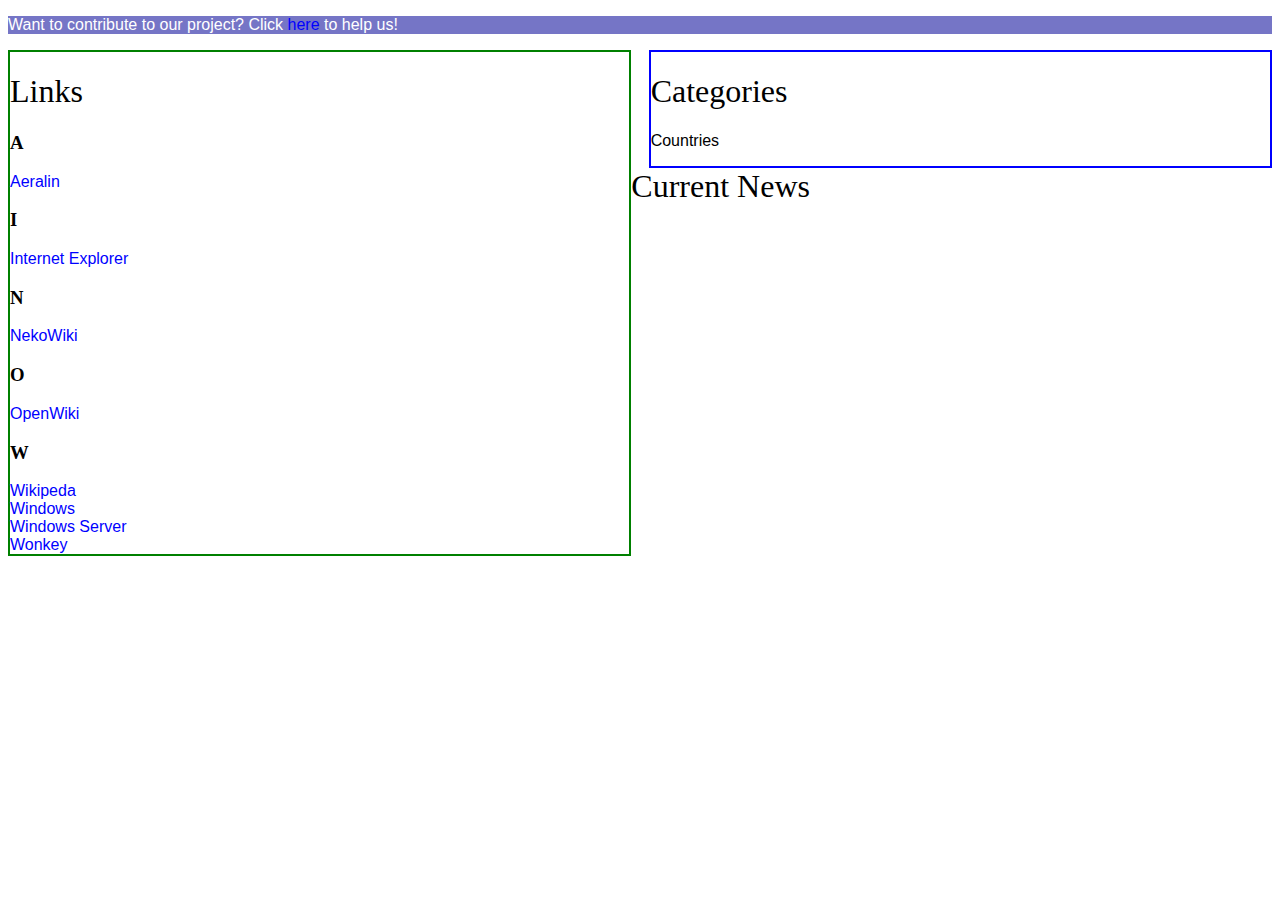
<file: index.html>
<!-- SEP 19th, 2023. 10:59pm, Wonkey. -->
<!DOCTYPE HTML PUBLIC "-//W3C//DTD HTML 4.01 Transitional//EN" "http://www.w3.org/TR/html4/strict.dtd">
<html>
    <link rel="stylesheet" type="text/css" href="pages/main.css">
    <link rel="icon" type="image/x-icon" href="icon.png">
    <title>Welcome to OpenWiki! - Home Page</title>
    <body>
        <p id="info-box">
            Want to contribute to our project? Click <a href="">here</a> to help us!
        </p>
        <div style="float: left; width: 49%; border: 2px solid green;">
        <h1>Links</h1>
        <h3>A</h3>
        <a href="pages/Aeralin/Page.html">Aeralin</a>
        <h3>I</h3>
        <a href="pages/ie/Page.html">Internet Explorer</a>
        <h3>N</h3>
        <a href="pages/nekowuki/Page.html">NekoWiki</a>
        <h3>O</h3>
        <a href="">OpenWiki</a> <!-- 10:35am, SEP: 20th -->
        <h3>W</h3>
        <a href="pages/wikipedia/Page.html">Wikipeda</a>
        <br>
        <a href="pages/Windows/Page.html">Windows</a>
        <br>
        <a href="pages/WinServer/Page.html">Windows Server</a>
        <br>
        <a href="">Wonkey</a>
        </div>
        <div style="float: right; width: 49%; border: 2px solid blue;">
            <h1>Categories</h1>
            <p>Countries</p>
        </div>
        <div>
            <h1>Current News</h1>
        </div>
    </body>
</html>
</file>
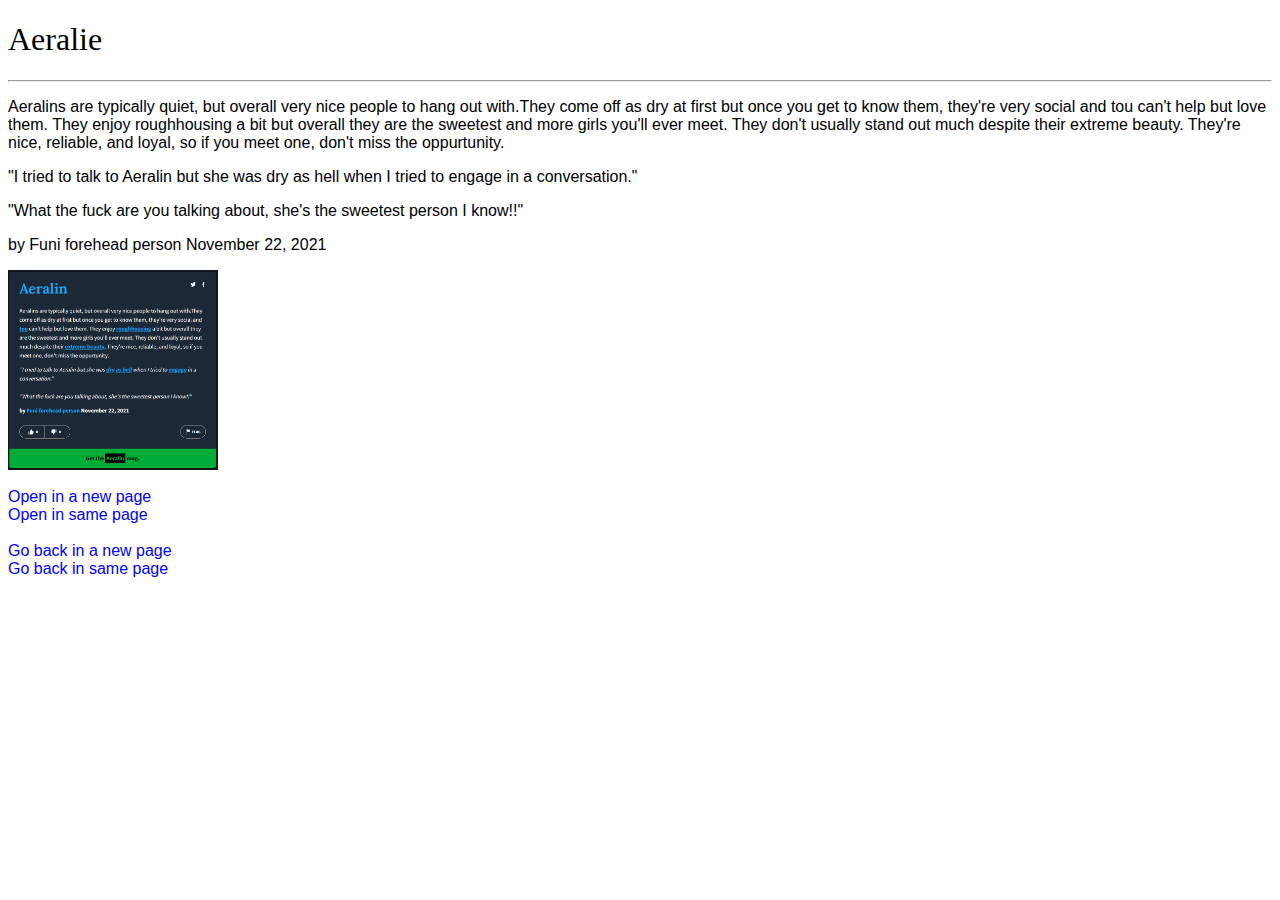
<file: pages/Aeralin/Page.html>
<!DOCTYPE HTML PUBLIC "-//W3C//DTD HTML 4.01 Transitional//EN" "http://www.w3.org/TR/html4/strict.dtd">
<html>
    <head>
        <link rel="stylesheet" type="text/css" href="../main.css">
        <title>Aeralie</title>
    </head>
    <body>
        <h1>Aeralie</h1>
        <hr>
        <div>
            <p>
                Aeralins are typically quiet, but overall very nice people to hang out with.They come off as dry at first but once you get to know them, they're very social and tou can't help but love them. They enjoy roughhousing a bit but overall they are the sweetest and more girls you'll ever meet. They don't usually stand out much despite their extreme beauty. They're nice, reliable, and loyal, so if you meet one, don't miss the oppurtunity.
            </p>
            <p>
                "I tried to talk to Aeralin but she was dry as hell when I tried to engage in a conversation."
            </p>
            <p>
                "What the fuck are you talking about, she's the sweetest person I know!!"
            </p>
            <p>
                by Funi forehead person November 22, 2021
            </p>
        </div>  <!-- Divided by 4 then rounded up -->
        <img src="./Media/Screenshot 2022-10-05 211240.png" width="210px" height="200px">
    </body>
    <footer>
        <br>
        <a target="_blank" href="./Page.html">Open in a new page</a>
        <br>
        <a target="_self" href="./Page.html">Open in same page</a>
        <br>
        <br>
        <a target="_blank" href="../Abstraction.htm">Go back in a new page</a>
        <br>
        <a target="_self" href="../Abstraction.htm">Go back in same page</a>
    </footer>
</html>
</file>
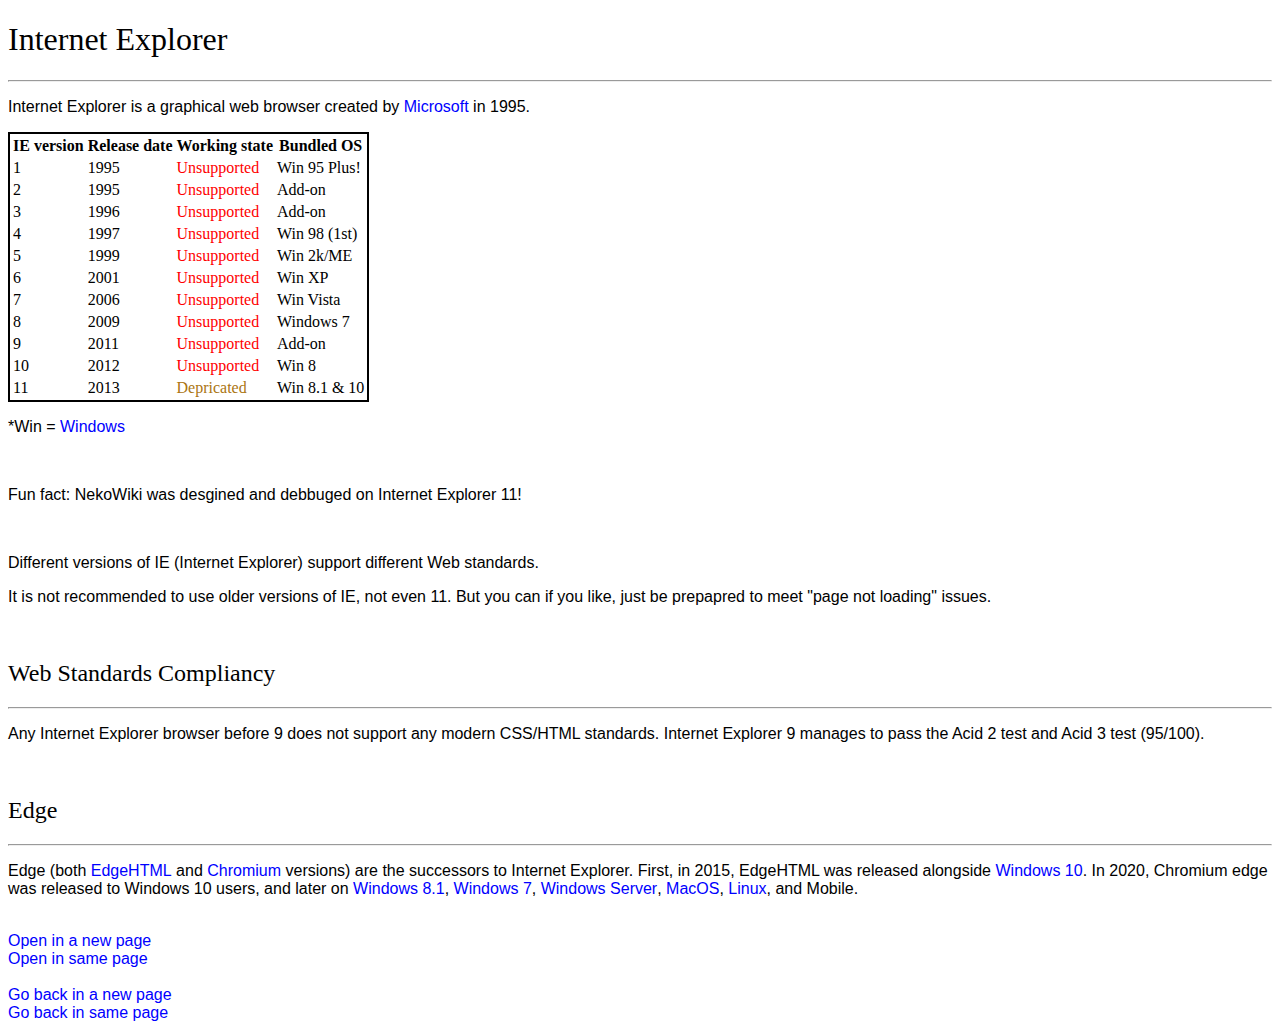
<file: pages/ie/Page.html>
<!DOCTYPE HTML PUBLIC "-//W3C//DTD HTML 4.01 Transitional//EN" "http://www.w3.org/TR/html4/strict.dtd">
<html>
    <head>
        <link rel="stylesheet" type="text/css" href="../main.css">
        <title>nekowuki</title>
    </head>
    <body>
        <h1>Internet Explorer</h1>
        <hr>
        <div>
            <p>
                Internet Explorer is a graphical web browser created by <a href="../Microsoft/Page.html">Microsoft</a> in 1995.
            </p>
        </div>
        <div>
            <table style="border: 2px solid black;">
                <tr>
                    <th>IE version</th>
                    <th>Release date</th>
                    <th>Working state</th>
                    <th>Bundled OS</th>
                </tr>
                <tr>
                    <td>1</td>
                    <td>1995</td>
                    <td id="red">Unsupported</td>
                    <td>Win 95 Plus!</td>
                </tr>
                <tr>
                    <td>2</td>
                    <td>1995</td>
                    <td id="red">Unsupported</td>
                    <td>Add-on</td>
                </tr>
                <tr>
                    <td>3</td>
                    <td>1996</td>
                    <td id="red">Unsupported</td>
                    <td>Add-on</td>
                </tr>
                <tr>
                    <td>4</td>
                    <td>1997</td>
                    <td id="red">Unsupported</td>
                    <td>Win 98 (1st)</td>
                </tr>
                <tr>
                    <td>5</td>
                    <td>1999</td>
                    <td id="red">Unsupported</td>
                    <td>Win 2k/ME</td>
                </tr>
                <tr>
                    <td>6</td>
                    <td>2001</td>
                    <td id="red">Unsupported</td>
                    <td>Win XP</td>
                </tr>
                <tr>
                    <td>7</td>
                    <td>2006</td>
                    <td id="red">Unsupported</td>
                    <td>Win Vista</td>
                </tr>
                <tr>
                    <td>8</td>
                    <td>2009</td>
                    <td id="red">Unsupported</td>
                    <td>Windows 7</td>
                </tr>
                <tr>
                    <td>9</td>
                    <td>2011</td>
                    <td id="red">Unsupported</td>
                    <td>Add-on</td>
                </tr>
                <tr>
                    <td>10</td>
                    <td>2012</td>
                    <td id="red">Unsupported</td>
                    <td>Win 8</td>
                </tr>
                <tr>
                    <td>11</td>
                    <td>2013</td>
                    <td id="orange">Depricated</td>
                    <td>Win 8.1 & 10</td>
                </tr>
            </table>
            <p>*Win = <a href="../Windows/Page.html">Windows</a></p>
            <br>
        </div>
        <div>
            <p>
                Fun fact: NekoWiki was desgined and debbuged on Internet Explorer 11!
            </p>
            <br>
            <p>
                Different versions of IE (Internet Explorer) support different Web standards.
            </p>
            <p>
                It is not recommended to use older versions of IE, not even 11. But you can if you like, just be prepapred to meet "page not loading" issues.
            </p>
            <br>
        </div>
        <div>
            <h2>Web Standards Compliancy</h2>
            <hr>
            <p>
                Any Internet Explorer browser before 9 does not support any modern CSS/HTML standards. Internet Explorer 9 manages to pass the Acid 2 test and Acid 3 test (95/100).
            </p>
            <br>
        </div>
        <div>
            <h2>Edge</h2>
            <hr>
            <p>
                Edge (both <a href="">EdgeHTML</a> and <a href="../chromium/Page.html">Chromium</a> versions) are the successors to Internet Explorer. First, in 2015, EdgeHTML was released alongside <a href="../Windows/Win10.html">Windows 10</a>. In 2020, Chromium edge was released to Windows 10 users, and later on <a href="../Windows/Win81.html">Windows 8.1</a>, <a href="../Windows/Win7.html">Windows 7</a>, <a href="../WinServer/Page.html">Windows Server</a>, <a href="../MacOS/Page.html">MacOS</a>, <a href="../Linux/Page.html">Linux</a>, and Mobile.
            </p>
        </div>
    </body>
    <footer>
        <br>
        <a target="_blank" href="./Page.html">Open in a new page</a>
        <br>
        <a target="_self" href="./Page.html">Open in same page</a>
        <br>
        <br>
        <a target="_blank" href="../Abstraction.htm">Go back in a new page</a>
        <br>
        <a target="_self" href="../Abstraction.htm">Go back in same page</a>
        <br>
    </footer>
</html>
</file>
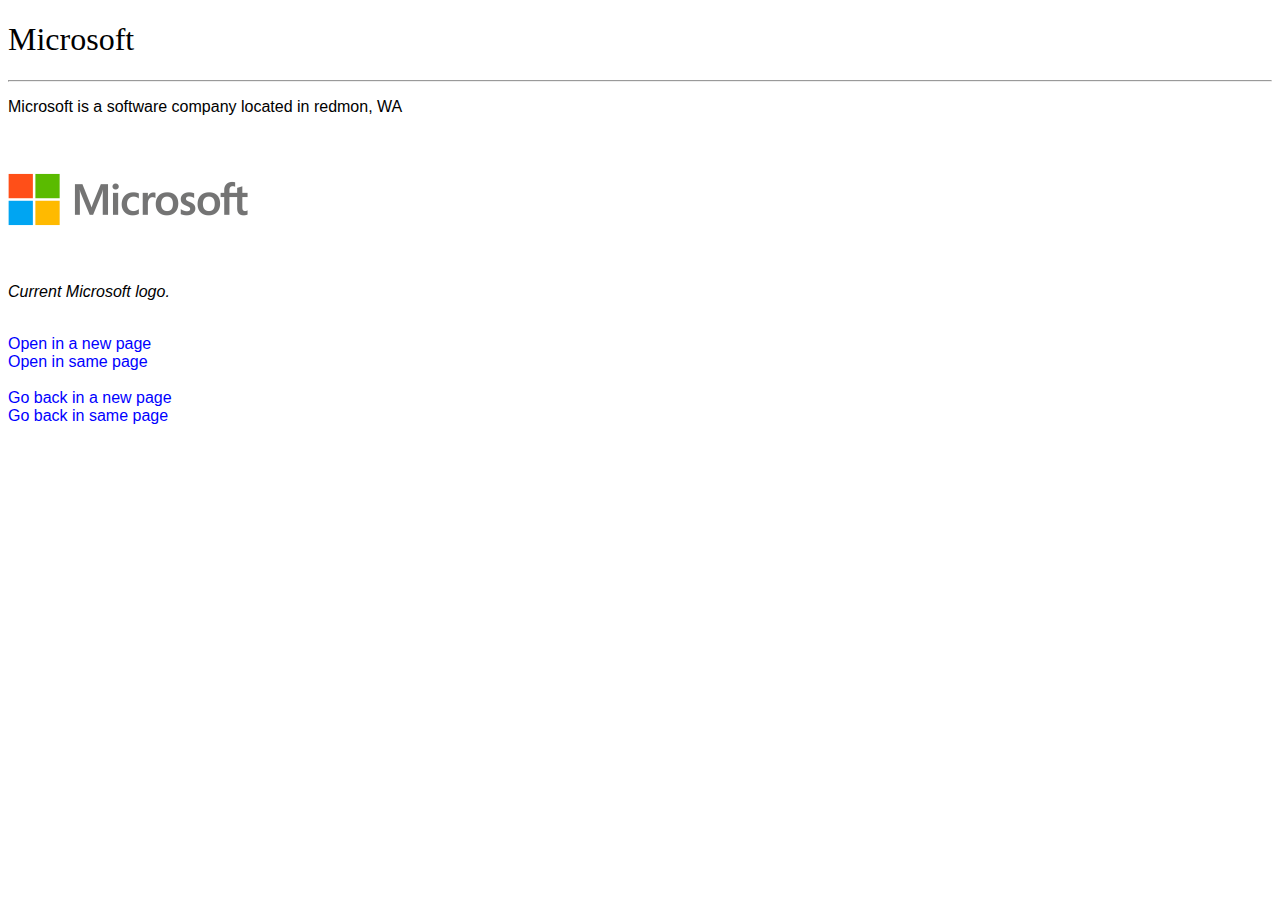
<file: pages/Microsoft/Page.html>
<!DOCTYPE HTML PUBLIC "-//W3C//DTD HTML 4.01 Transitional//EN" "http://www.w3.org/TR/html4/strict.dtd">
<html>
    <head>
        <link rel="stylesheet" type="text/css" href="../main.css">
        <title>Microsoft</title>
    </head>
    <body>
        <h1>Microsoft</h1>
        <hr>
        <div>
            <p>
                Microsoft is a software company located in redmon, WA
            </p>
            <img src="MS.png" height="135px" width="240px">
            <p>
                <i>
                    Current Microsoft logo.
                </i>
            </p>    <!-- / by 8 then / 2-->
        </div>
    </body>
    <footer>
        <br>
        <a target="_blank" href="./Page.html">Open in a new page</a>
        <br>
        <a target="_self" href="./Page.html">Open in same page</a>
        <br>
        <br>
        <a target="_blank" href="../Abstraction.htm">Go back in a new page</a>
        <br>
        <a target="_self" href="../Abstraction.htm">Go back in same page</a>
    </footer>
</html>
</file>
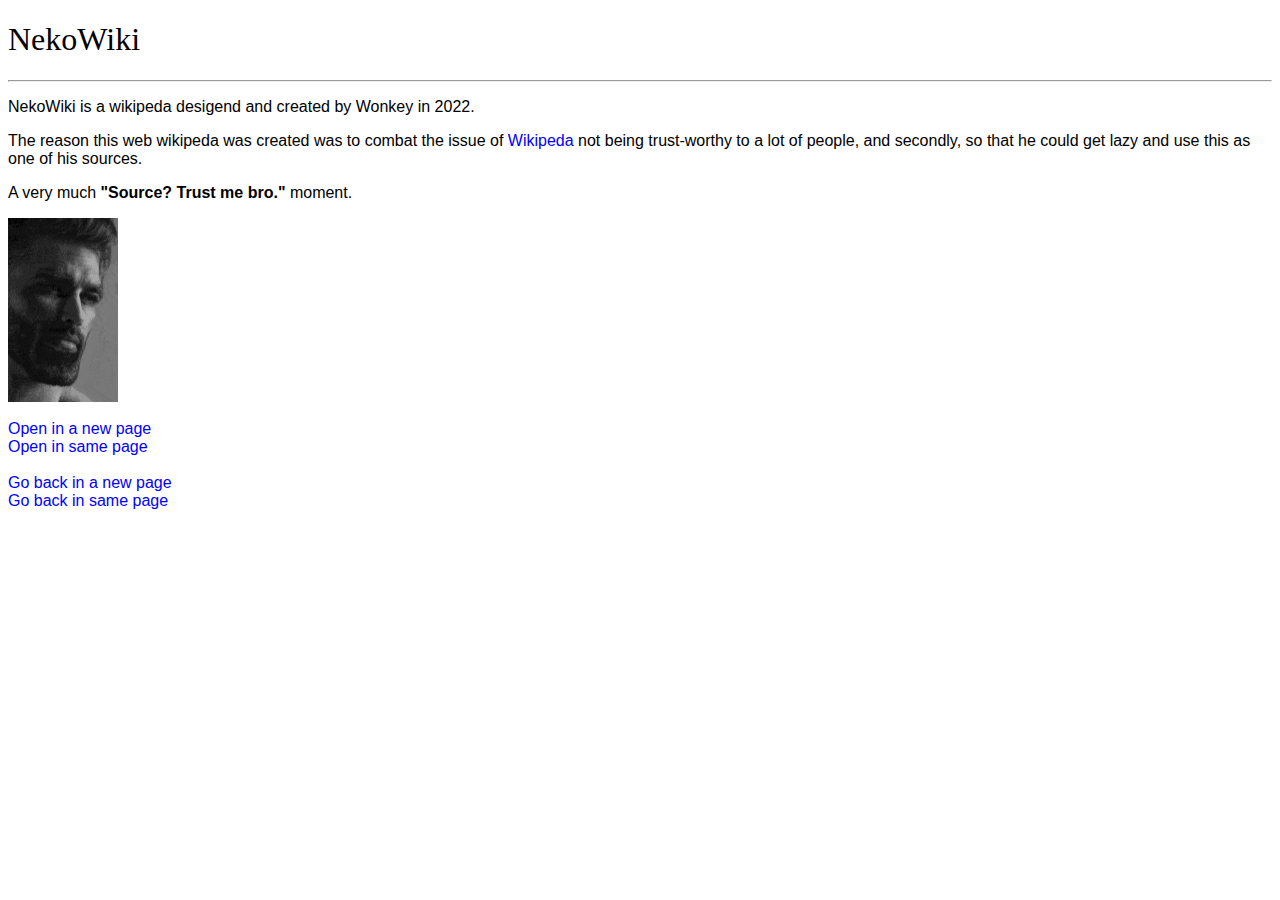
<file: pages/nekowuki/Page.html>
<!DOCTYPE HTML PUBLIC "-//W3C//DTD HTML 4.01 Transitional//EN" "http://www.w3.org/TR/html4/strict.dtd">
<html>
    <head>
        <link rel="stylesheet" type="text/css" href="../main.css">
        <title>nekowuki</title>
    </head>
    <body>
        <h1>NekoWiki</h1>
        <hr>
        <div>
            <p>
                NekoWiki is a wikipeda desigend and created by Wonkey in 2022.
            </p>
            <p>
                The reason this web wikipeda was created was to combat the issue of <a href="../wikipedia/Page.html">Wikipeda</a> not being trust-worthy to a lot of people, and secondly, so that he could get lazy and use this as one of his sources.
            </p>    <!-- He, as in me. -->
            <p>A very much <b>"Source? Trust me bro."</b> moment.</p>
            <img src="media/tenor.gif" width="110px" height="184.5px">
        </div>
    </body>
    <footer>
        <br>
        <a target="_blank" href="./Page.html">Open in a new page</a>
        <br>
        <a target="_self" href="./Page.html">Open in same page</a>
        <br>
        <br>
        <a target="_blank" href="../Abstraction.htm">Go back in a new page</a>
        <br>
        <a target="_self" href="../Abstraction.htm">Go back in same page</a>
    </footer>
</html>
</file>
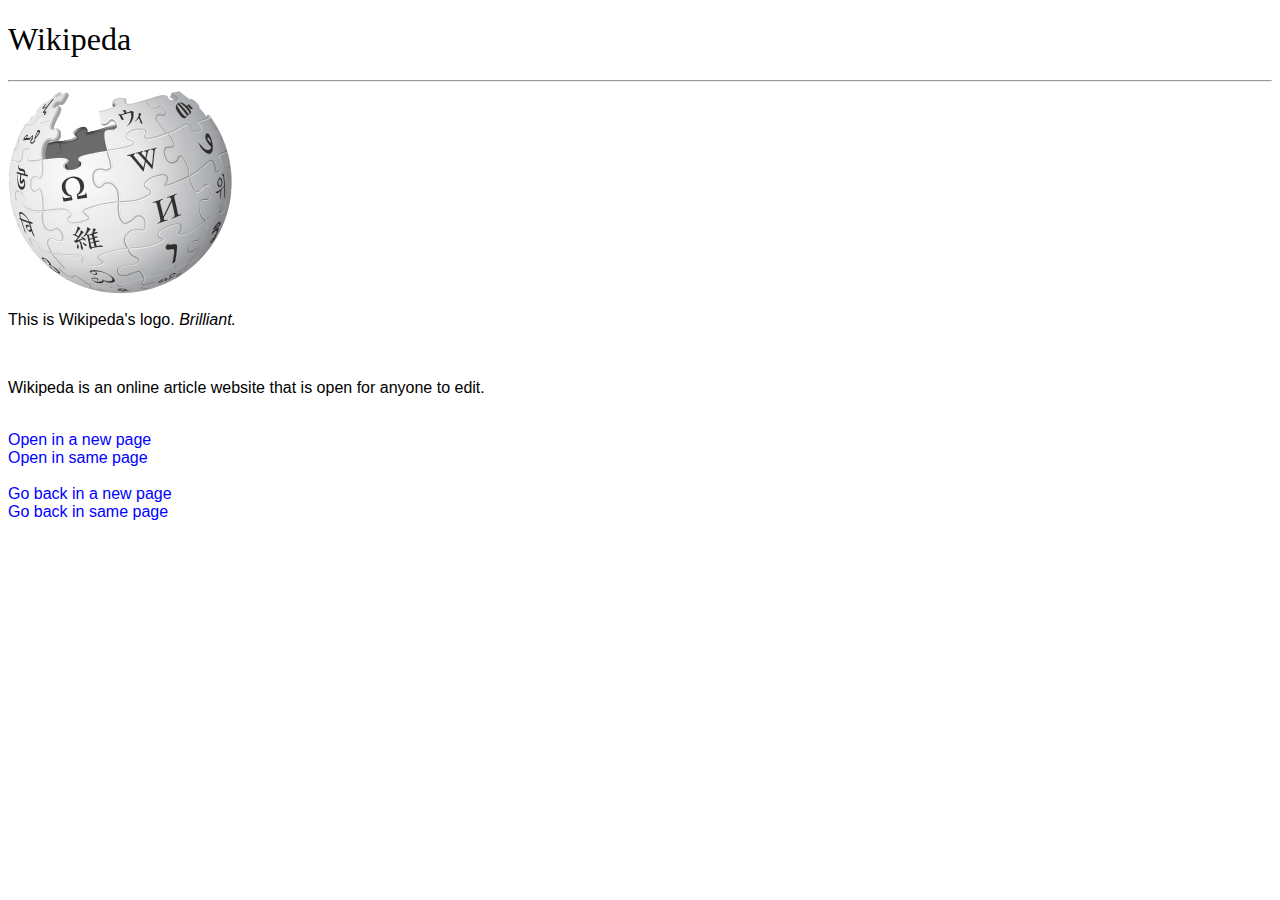
<file: pages/wikipedia/Page.html>
<!DOCTYPE HTML PUBLIC "-//W3C//DTD HTML 4.01 Transitional//EN" "http://www.w3.org/TR/html4/strict.dtd">
<html>
    <head>
        <link rel="stylesheet" type="text/css" href="../main.css">
        <title>Wikipeda</title>
    </head>
    <body>
        <h1>Wikipeda</h1>
        <hr>
        <div>
            <img src="./media/225px-Wikipedia-logo-v2.svg.png" height="205px" width="225px">
            <p>This is Wikipeda's logo. <i>Brilliant.</i></p>
        </div>
        <br>
        <div>
            <p>Wikipeda is an online article website that is open for anyone to edit.</p>
        </div>
    </body>
    <footer>
        <br>
        <a target="_blank" href="./Page.html">Open in a new page</a>
        <br>
        <a target="_self" href="./Page.html">Open in same page</a>
        <br>
        <br>
        <a target="_blank" href="../Abstraction.htm">Go back in a new page</a>
        <br>
        <a target="_self" href="../Abstraction.htm">Go back in same page</a>
    </footer>
</html>
</file>
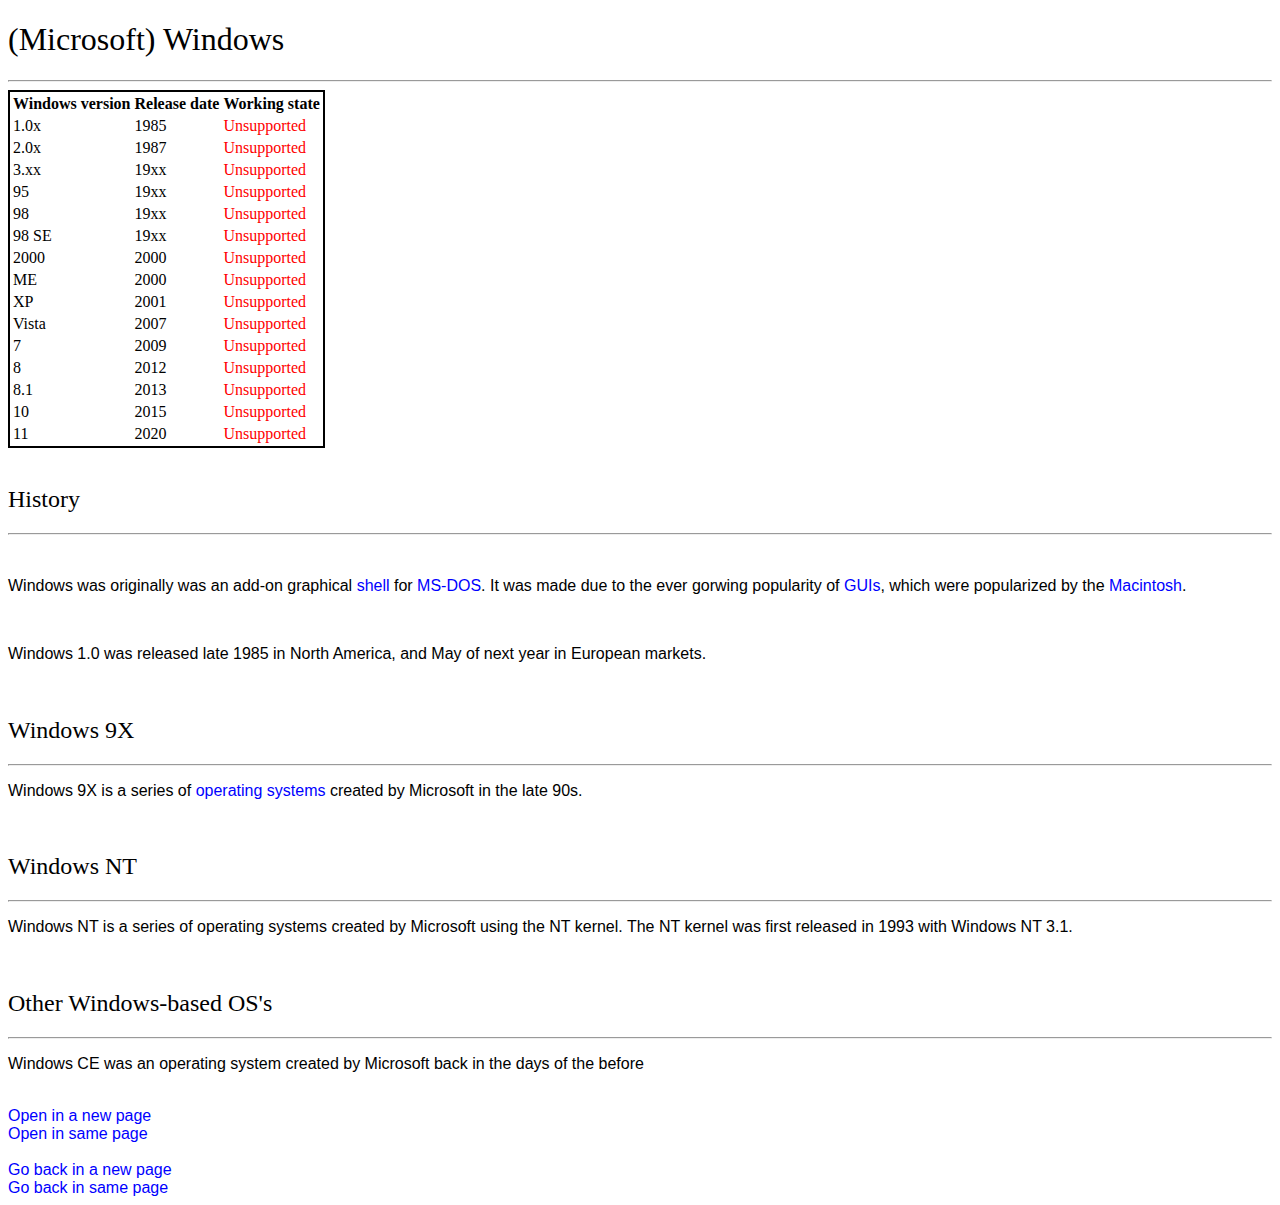
<file: pages/Windows/Page.html>
<!DOCTYPE HTML PUBLIC "-//W3C//DTD HTML 4.01 Transitional//EN" "http://www.w3.org/TR/html4/strict.dtd">
<html>
    <head>
        <link rel="stylesheet" type="text/css" href="../main.css">
        <title>Windows</title>
    </head>
    <body>
        <h1>(Microsoft) Windows</h1>
        <hr>
        <div>
            <table style="border: 2px solid black;">
                <tr>
                    <th>Windows version</th>
                    <th>Release date</th>
                    <th>Working state</th>
                </tr>
                <tr>
                    <td>1.0x</td>
                    <td>1985</td>
                    <td id="red">Unsupported</td>
                </tr>
                <tr>
                    <td>2.0x</td>
                    <td>1987</td>
                    <td id="red">Unsupported</td>
                </tr>
                <tr>
                    <td>3.xx</td>
                    <td>19xx</td>
                    <td id="red">Unsupported</td>
                </tr>
                <tr>
                    <td>95</td>
                    <td>19xx</td>
                    <td id="red">Unsupported</td>
                </tr>
                <tr>
                    <td>98</td>
                    <td>19xx</td>
                    <td id="red">Unsupported</td>
                </tr>
                <tr>
                    <td>98 SE</td>
                    <td>19xx</td>
                    <td id="red">Unsupported</td>
                </tr>
                <tr>
                    <td>2000</td>
                    <td>2000</td>
                    <td id="red">Unsupported</td>
                </tr>
                <tr>
                    <td>ME</td>
                    <td>2000</td>
                    <td id="red">Unsupported</td>
                </tr>
                <tr>
                    <td>XP</td>
                    <td>2001</td>
                    <td id="red">Unsupported</td>
                </tr>
                <tr>
                    <td>Vista</td>
                    <td>2007</td>
                    <td id="red">Unsupported</td>
                </tr>
                <tr>
                    <td>7</td>
                    <td>2009</td>
                    <td id="red">Unsupported</td>
                </tr>
                <tr>
                    <td>8</td>
                    <td>2012</td>
                    <td id="red">Unsupported</td>
                </tr>
                <tr>
                    <td>8.1</td>
                    <td>2013</td>
                    <td id="red">Unsupported</td>
                </tr>
                <tr>
                    <td>10</td>
                    <td>2015</td>
                    <td id="red">Unsupported</td>
                </tr>
                <tr>
                    <td>11</td>
                    <td>2020</td>
                    <td id="red">Unsupported</td>
                </tr>
            </table>
            <br>
        </div>
        <div>
            <h2>History</h2>
            <hr>
            <br>
            <p>
                Windows was originally was an add-on graphical <a href="">shell</a> for <a href="">MS-DOS</a>. It was made due to the ever gorwing popularity of <a href="">GUIs</a>, which were popularized by the <a href="">Macintosh</a>.
            </p>
            <br>
            <p>
                Windows 1.0 was released late 1985 in North America, and May of next year in European markets.
            </p>
            <br>
        </div>
        <div>
            <h2>Windows 9X</h2>
            <hr>
            <p>
                Windows 9X is a series of <a href="">operating systems</a> created by Microsoft in the late 90s.
            </p>
        </div>
        <br>
        <div>
            <h2>Windows NT</h2>
            <hr>
            <p>
                Windows NT is a series of operating systems created by Microsoft using the NT kernel. The NT kernel was first released in 1993 with Windows NT 3.1.
            </p>
        </div>
        <br>
        <dv>
            <h2>Other Windows-based OS's</h2>
            <hr>
            <p>
                Windows CE was an operating system created by Microsoft back in the days of the before
            </p>
        </dv>
    </body>
    <footer>
        <br>
        <a target="_blank" href="./Page.html">Open in a new page</a>
        <br>
        <a target="_self" href="./Page.html">Open in same page</a>
        <br>
        <br>
        <a target="_blank" href="../Abstraction.htm">Go back in a new page</a>
        <br>
        <a target="_self" href="../Abstraction.htm">Go back in same page</a>
    </footer>
</html>
</file>
<file: pages/main.css>
h1 {
    font-family: 'Linux Libertine','Georgia','Times',serif;
    color: black;
    font-weight: lighter;
}

h2 {
    font-family: 'Linux Libertine','Georgia','Times',serif;
    color: black;
    font-weight: lighter;
}

p {
    font-family: sans-serif;
    color: black;
}

a {
    font-family: sans-serif;
    font-size: 16px;
    color: blue;
}

a:link { text-decoration: none; }
a:visited { text-decoration: none; }
a:hover { text-decoration: none; }
a:active { text-decoration: none; }

#red {
    color: red;
}

#orange {
    color: rgb(171, 117, 17);
}

/* SEP 19th, 2023. 10:59pm, Wonkey. */
#green {
    color: rgb(20, 184, 14);
}

#info-box {
    background-color: rgb(117, 117, 198);
    color: white;
}
</file>
